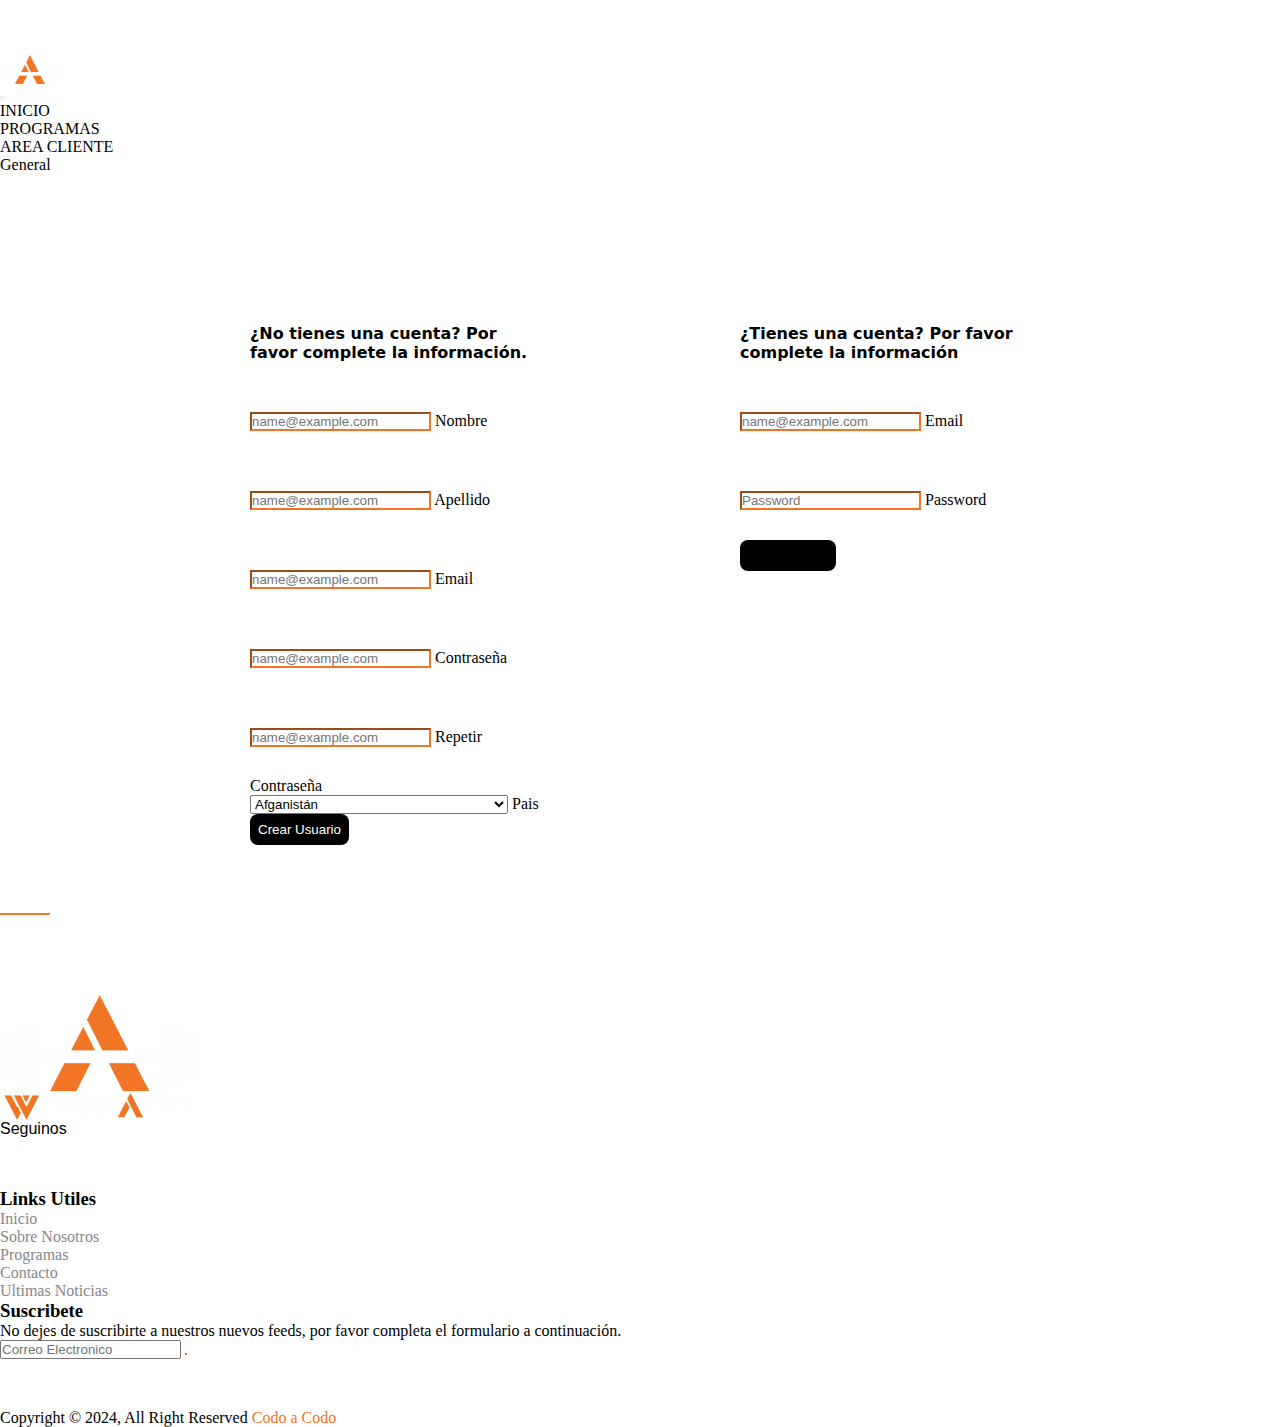
<file: areaCliente/index.html>
<!DOCTYPE html>
<html lang="en">

<head>
  <meta charset="UTF-8">
  <meta name="viewport" content="width=device-width, initial-scale=1.0">
  <link rel="icon" href="/img/Isotipo Negro y Naranja.png">
  <title>Workout Web</title>
  <link rel="stylesheet" type="text/css" href="/css/style.css" />
  <link href="https://cdn.jsdelivr.net/npm/bootstrap@5.0.2/dist/css/bootstrap.min.css" rel="stylesheet" integrity="sha384-EVSTQN3/azprG1Anm3QDgpJLIm9Nao0Yz1ztcQTwFspd3yD65VohhpuuCOmLASjC" crossorigin="anonymous">
  <link rel="stylesheet" href="https://use.fontawesome.com/releases/v5.6.3/css/all.css" integrity="sha384-UHRtZLI+pbxtHCWp1t77Bi1L4ZtiqrqD80Kn4Z8NTSRyMA2Fd33n5dQ8lWUE00s/" crossorigin="anonymous">
</head>

<body>

<!-- HEADER  -->

<header>
  <nav class="navbar navbar-expand-lg bg-dark navbar-dark fixed-top shadow-lg">
    <div class="container header-logo">
      <a href="/index.html" class="navbar-brand">
        <img src="/img/Isotipo Blanco y Naranja.png" alt="Logotipo">
      </a>
      <button class="navbar-toggler" type="button" data-bs-toggle="collapse" data-bs-target="#navbarSupportedContent" aria-controls="navbarSupportedContent" aria-expanded="false" aria-label="Toggle navigation">
        <span class="navbar-toggler-icon"></span>
      </button>
  
        <div class="collapse navbar-collapse" id="navbarSupportedContent">
          <ul class="navbar-nav ms-auto mb-2 mb-lg-0">
  
            <li class="nav-item">
              <a class="nav-link" href="/index.html">
                <span class="d-block" data-bs-toggle="collapse" data-bs-target=".navbar-collapse.show">INICIO</span>
              </a>
            </li>
  
            <li class="nav-item">
              <a class="nav-link" href="/programas/">
                <span class="d-block" data-bs-toggle="collapse" data-bs-target=".navbar-collapse.show">PROGRAMAS</span>
              </a>
            </li>
  
            
            <li class="nav-item dropdown" data-bs-theme="dark">
              <a class="nav-link dropdown-toggle" href="#" role="button" id="dropdownMenuButtonDark" data-bs-toggle="dropdown" aria-expanded="false">
                AREA CLIENTE
              </a>
              <ul class="dropdown-menu" aria-labelledby="dropdownMenuButtonDark">
                <li><a class="dropdown-item" href="/areaCliente/">General</a></li>
              </ul>
            </li>
  
          </ul>
        </div>
      </div>
    </nav>
  </header>
  <!-- HEADER -->


  <div class="formulariosCliente">
    <!-- FORMULARIO DE REGISTRO -->
    <div class="registroCliente">
      <h4 class="tituloH4">
        ¿No tienes una cuenta? Por favor complete la información.
      </h4>
      <form action="" method="">
        <div class="form-floating mb-3">
          <input type="text" class="form-control" id="emailRegistro" placeholder="name@example.com" />
          <label for="floatingInput">Nombre</label>
        </div>

        <div class="form-floating mb-3">
          <input type="text" class="form-control" id="emailRegistro" placeholder="name@example.com" />
          <label for="floatingInput">Apellido</label>
        </div>

        <div class="form-floating mb-3">
          <input type="email" class="form-control" id="emailRegistro" placeholder="name@example.com" />
          <label for="floatingInput">Email</label>
        </div>

        <div class="form-floating mb-3">
          <input type="password" class="form-control" id="emailRegistro" placeholder="name@example.com" />
          <label for="floatingInput">Contraseña</label>
        </div>

        <div class="form-floating mb-3">
          <input type="password" class="form-control" id="emailRegistro" placeholder="name@example.com" />
          <label for="floatingInput">Repetir Contraseña</label>
        </div>

        <div class="form-floating mb-3">
          <div class="form-floating">
            <select name="pais" class="form-select" id="floatingSelect">
              <option value="AF">Afganistán</option>
              <option value="AL">Albania</option>
              <option value="DE">Alemania</option>
              <option value="AD">Andorra</option>
              <option value="AO">Angola</option>
              <option value="AI">Anguilla</option>
              <option value="AQ">Antártida</option>
              <option value="AG">Antigua y Barbuda</option>
              <option value="AN">Antillas Holandesas</option>
              <option value="SA">Arabia Saudí</option>
              <option value="DZ">Argelia</option>
              <option value="AR">Argentina</option>
              <option value="AM">Armenia</option>
              <option value="AW">Aruba</option>
              <option value="AU">Australia</option>
              <option value="AT">Austria</option>
              <option value="AZ">Azerbaiyán</option>
              <option value="BS">Bahamas</option>
              <option value="BH">Bahrein</option>
              <option value="BD">Bangladesh</option>
              <option value="BB">Barbados</option>
              <option value="BE">Bélgica</option>
              <option value="BZ">Belice</option>
              <option value="BJ">Benin</option>
              <option value="BM">Bermudas</option>
              <option value="BY">Bielorrusia</option>
              <option value="MM">Birmania</option>
              <option value="BO">Bolivia</option>
              <option value="BA">Bosnia y Herzegovina</option>
              <option value="BW">Botswana</option>
              <option value="BR">Brasil</option>
              <option value="BN">Brunei</option>
              <option value="BG">Bulgaria</option>
              <option value="BF">Burkina Faso</option>
              <option value="BI">Burundi</option>
              <option value="BT">Bután</option>
              <option value="CV">Cabo Verde</option>
              <option value="KH">Camboya</option>
              <option value="CM">Camerún</option>
              <option value="CA">Canadá</option>
              <option value="TD">Chad</option>
              <option value="CL">Chile</option>
              <option value="CN">China</option>
              <option value="CY">Chipre</option>
              <option value="VA">Ciudad del Vaticano (Santa Sede)</option>
              <option value="CO">Colombia</option>
              <option value="KM">Comores</option>
              <option value="CG">Congo</option>
              <option value="CD">Congo, República Democrática del</option>
              <option value="KR">Corea</option>
              <option value="KP">Corea del Norte</option>
              <option value="CI">Costa de Marfíl</option>
              <option value="CR">Costa Rica</option>
              <option value="HR">Croacia (Hrvatska)</option>
              <option value="CU">Cuba</option>
              <option value="DK">Dinamarca</option>
              <option value="DJ">Djibouti</option>
              <option value="DM">Dominica</option>
              <option value="EC">Ecuador</option>
              <option value="EG">Egipto</option>
              <option value="SV">El Salvador</option>
              <option value="AE">Emiratos Árabes Unidos</option>
              <option value="ER">Eritrea</option>
              <option value="SI">Eslovenia</option>
              <option value="ES">España</option>
              <option value="US">Estados Unidos</option>
              <option value="EE">Estonia</option>
              <option value="ET">Etiopía</option>
              <option value="FJ">Fiji</option>
              <option value="PH">Filipinas</option>
              <option value="FI">Finlandia</option>
              <option value="FR">Francia</option>
              <option value="GA">Gabón</option>
              <option value="GM">Gambia</option>
              <option value="GE">Georgia</option>
              <option value="GH">Ghana</option>
              <option value="GI">Gibraltar</option>
              <option value="GD">Granada</option>
              <option value="GR">Grecia</option>
              <option value="GL">Groenlandia</option>
              <option value="GP">Guadalupe</option>
              <option value="GU">Guam</option>
              <option value="GT">Guatemala</option>
              <option value="GY">Guayana</option>
              <option value="GF">Guayana Francesa</option>
              <option value="GN">Guinea</option>
              <option value="GQ">Guinea Ecuatorial</option>
              <option value="GW">Guinea-Bissau</option>
              <option value="HT">Haití</option>
              <option value="HN">Honduras</option>
              <option value="HU">Hungría</option>
              <option value="IN">India</option>
              <option value="ID">Indonesia</option>
              <option value="IQ">Irak</option>
              <option value="IR">Irán</option>
              <option value="IE">Irlanda</option>
              <option value="BV">Isla Bouvet</option>
              <option value="CX">Isla de Christmas</option>
              <option value="IS">Islandia</option>
              <option value="KY">Islas Caimán</option>
              <option value="CK">Islas Cook</option>
              <option value="CC">Islas de Cocos o Keeling</option>
              <option value="FO">Islas Faroe</option>
              <option value="HM">Islas Heard y McDonald</option>
              <option value="FK">Islas Malvinas</option>
              <option value="MP">Islas Marianas del Norte</option>
              <option value="MH">Islas Marshall</option>
              <option value="UM">Islas menores de Estados Unidos</option>
              <option value="PW">Islas Palau</option>
              <option value="SB">Islas Salomón</option>
              <option value="SJ">Islas Svalbard y Jan Mayen</option>
              <option value="TK">Islas Tokelau</option>
              <option value="TC">Islas Turks y Caicos</option>
              <option value="VI">Islas Vírgenes (EEUU)</option>
              <option value="VG">Islas Vírgenes (Reino Unido)</option>
              <option value="WF">Islas Wallis y Futuna</option>
              <option value="IL">Israel</option>
              <option value="IT">Italia</option>
              <option value="JM">Jamaica</option>
              <option value="JP">Japón</option>
              <option value="JO">Jordania</option>
              <option value="KZ">Kazajistán</option>
              <option value="KE">Kenia</option>
              <option value="KG">Kirguizistán</option>
              <option value="KI">Kiribati</option>
              <option value="KW">Kuwait</option>
              <option value="LA">Laos</option>
              <option value="LS">Lesotho</option>
              <option value="LV">Letonia</option>
              <option value="LB">Líbano</option>
              <option value="LR">Liberia</option>
              <option value="LY">Libia</option>
              <option value="LI">Liechtenstein</option>
              <option value="LT">Lituania</option>
              <option value="LU">Luxemburgo</option>
              <option value="MK">Macedonia, Ex-República Yugoslava de</option>
              <option value="MG">Madagascar</option>
              <option value="MY">Malasia</option>
              <option value="MW">Malawi</option>
              <option value="MV">Maldivas</option>
              <option value="ML">Malí</option>
              <option value="MT">Malta</option>
              <option value="MA">Marruecos</option>
              <option value="MQ">Martinica</option>
              <option value="MU">Mauricio</option>
              <option value="MR">Mauritania</option>
              <option value="YT">Mayotte</option>
              <option value="MX">México</option>
              <option value="FM">Micronesia</option>
              <option value="MD">Moldavia</option>
              <option value="MC">Mónaco</option>
              <option value="MN">Mongolia</option>
              <option value="MS">Montserrat</option>
              <option value="MZ">Mozambique</option>
              <option value="NA">Namibia</option>
              <option value="NR">Nauru</option>
              <option value="NP">Nepal</option>
              <option value="NI">Nicaragua</option>
              <option value="NE">Níger</option>
              <option value="NG">Nigeria</option>
              <option value="NU">Niue</option>
              <option value="NF">Norfolk</option>
              <option value="NO">Noruega</option>
              <option value="NC">Nueva Caledonia</option>
              <option value="NZ">Nueva Zelanda</option>
              <option value="OM">Omán</option>
              <option value="NL">Países Bajos</option>
              <option value="PA">Panamá</option>
              <option value="PG">Papúa Nueva Guinea</option>
              <option value="PK">Paquistán</option>
              <option value="PY">Paraguay</option>
              <option value="PE">Perú</option>
              <option value="PN">Pitcairn</option>
              <option value="PF">Polinesia Francesa</option>
              <option value="PL">Polonia</option>
              <option value="PT">Portugal</option>
              <option value="PR">Puerto Rico</option>
              <option value="QA">Qatar</option>
              <option value="UK">Reino Unido</option>
              <option value="CF">República Centroafricana</option>
              <option value="CZ">República Checa</option>
              <option value="ZA">República de Sudáfrica</option>
              <option value="DO">República Dominicana</option>
              <option value="SK">República Eslovaca</option>
              <option value="RE">Reunión</option>
              <option value="RW">Ruanda</option>
              <option value="RO">Rumania</option>
              <option value="RU">Rusia</option>
              <option value="EH">Sahara Occidental</option>
              <option value="KN">Saint Kitts y Nevis</option>
              <option value="WS">Samoa</option>
              <option value="AS">Samoa Americana</option>
              <option value="SM">San Marino</option>
              <option value="VC">San Vicente y Granadinas</option>
              <option value="SH">Santa Helena</option>
              <option value="LC">Santa Lucía</option>
              <option value="ST">Santo Tomé y Príncipe</option>
              <option value="SN">Senegal</option>
              <option value="SC">Seychelles</option>
              <option value="SL">Sierra Leona</option>
              <option value="SG">Singapur</option>
              <option value="SY">Siria</option>
              <option value="SO">Somalia</option>
              <option value="LK">Sri Lanka</option>
              <option value="PM">St Pierre y Miquelon</option>
              <option value="SZ">Suazilandia</option>
              <option value="SD">Sudán</option>
              <option value="SE">Suecia</option>
              <option value="CH">Suiza</option>
              <option value="SR">Surinam</option>
              <option value="TH">Tailandia</option>
              <option value="TW">Taiwán</option>
              <option value="TZ">Tanzania</option>
              <option value="TJ">Tayikistán</option>
              <option value="TF">Territorios franceses del Sur</option>
              <option value="TP">Timor Oriental</option>
              <option value="TG">Togo</option>
              <option value="TO">Tonga</option>
              <option value="TT">Trinidad y Tobago</option>
              <option value="TN">Túnez</option>
              <option value="TM">Turkmenistán</option>
              <option value="TR">Turquía</option>
              <option value="TV">Tuvalu</option>
              <option value="UA">Ucrania</option>
              <option value="UG">Uganda</option>
              <option value="UY">Uruguay</option>
              <option value="UZ">Uzbekistán</option>
              <option value="VU">Vanuatu</option>
              <option value="VE">Venezuela</option>
              <option value="VN">Vietnam</option>
              <option value="YE">Yemen</option>
              <option value="YU">Yugoslavia</option>
              <option value="ZM">Zambia</option>
              <option value="ZW">Zimbabue</option>
            </select>
            <label for="floatingSelect">Pais</label>
          </div>
        </div>

        <button type="submit" class="botonFormulario" value="IniciarSesión">
          Crear Usuario
        </button>
      </form>
    </div>

    <!-- FORMULARIO DE INGRESO -->
       <div class="ingresoCliente">
      <h4 class="tituloH4">¿Tienes una cuenta? Por favor complete la información</h4>
      <form action="" method="">
        <div class="form-floating mb-3">
          <input type="email" class="form-control" id="emailRegistro" placeholder="name@example.com" />
          <label for="floatingInput">Email</label>
        </div>

        <div class="form-floating">
          <input type="password" class="form-control" id="emailRegistro" placeholder="Password" />
          <label for="floatingPassword">Password</label>
        </div>
        
        <button type="submit" class="botonFormulario" value="IniciarSesión">
            <a class="text-decoration-none text-light" href="./miCuenta/">
              Iniciar Sesión
            </a>
          </button>
      </form>
    </div>
  </div>


<!-- FOOTER -->

<footer class="footer-section bg-dark position-relative">
      <div class="container">
        <div class="footer-content pt-5 pb-5 position-relative">
          <div class="row">
            <div class="col-xl-4 col-lg-4 mb-50">
              <div class="footer-widget">
                <div class="footer-logo mb-4">
                  <a href="index.html"
                    ><img
                      src="/img/Isologo Blanco y Naranja.png"
                      class="img-fluid"
                      alt="logo"
                  /></a>
                </div>
                <div class="footer-social-icon">
                  <span class="text-light d-block fs-4 fw-bold mb-2"
                    >Seguinos</span
                  >
                  <a class="text-light fs-5 me-3" href="#"
                    ><i
                      class="fab fa-facebook-f facebook-bg lh-lg text-center rounded-circle"
                    ></i
                  ></a>
                  <a class="text-light fs-5 me-3" href="#"
                    ><i
                      class="fab fa-twitter twitter-bg lh-lg text-center rounded-circle"
                    ></i
                  ></a>
                  <a class="text-light fs-5 me-3" href="#"
                    ><i
                      class="fab fa-google-plus-g google-bg lh-lg text-center rounded-circle"
                    ></i
                  ></a>
                </div>
              </div>
            </div>
            <div class="col-xl-4 col-lg-4 col-md-6 mb-30">
              <div class="footer-widget">
                <div class="footer-widget-heading">
                  <h3 class="text-light mb-5 position-relative fs-4 fw-bold">
                    Links Utiles
                  </h3>
                </div>
                <ul class="m-0 p-0">
                  <li class="d-inline-block mb-2 float-start w-100">
                    <a href="#">Inicio</a>
                  </li>
                  <li class="d-inline-block mb-2 float-start w-100">
                    <a href="#">Sobre Nosotros</a>
                  </li>
                  <li class="d-inline-block mb-2 float-start w-100">
                    <a href="#">Programas</a>
                  </li>
                  <li class="d-inline-block mb-2 float-start w-100">
                    <a href="#">Contacto</a>
                  </li>
                  <li class="d-inline-block mb-2 float-start w-100">
                    <a href="#">Ultimas Noticias</a>
                  </li>
                </ul>
              </div>
            </div>
            <div class="col-xl-4 col-lg-4 col-md-6 mb-50">
              <div class="footer-widget">
                <div class="footer-widget-heading">
                  <h3 class="text-light mb-5 position-relative fs-4 fw-bold">
                    Suscribete
                  </h3>
                </div>
                <div class="footer-text mb-25">
                  <p class="text-secondary">
                    No dejes de suscribirte a nuestros nuevos feeds, por favor
                    completa el formulario a continuación.
                  </p>
                </div>
                <div class="subscribe-form position-relative overflow-hidden">
                  <form action="#">
                    <input
                      class="w-100 px-2 py-2 bg-secondary border-light text-dark"
                      type="text"
                      placeholder="Correo Electronico"
                    />
                    <button class="position-absolute px-4 py-2">
                      <i class="fab fa-telegram-plane text-light fs-4"></i>
                    </button>
                  </form>
                </div>
              </div>
            </div>
          </div>
        </div>
      </div>
      <div class="copyright-area bg-gradient px-0 py-2">
        <div class="container">
          <div class="row">
            <div class="text-center">
              <div class="copyright-text">
                <p class="m-0 fs-6 text-secondary">
                  Copyright &copy; 2024, All Right Reserved
                  <a href="https://inscripcionesagencia.bue.edu.ar/codoacodo/"
                    >Codo a Codo</a
                  >
                </p>
              </div>
            </div>
          </div>
        </div>
      </div>
    </footer>

<!-- FOOTER -->

  <script src="https://cdn.jsdelivr.net/npm/@popperjs/core@2.11.8/dist/umd/popper.min.js"
    integrity="sha384-I7E8VVD/ismYTF4hNIPjVp/Zjvgyol6VFvRkX/vR+Vc4jQkC+hVqc2pM8ODewa9r"
    crossorigin="anonymous"></script>
  <script src="https://cdn.jsdelivr.net/npm/bootstrap@5.3.3/dist/js/bootstrap.min.js"
    integrity="sha384-0pUGZvbkm6XF6gxjEnlmuGrJXVbNuzT9qBBavbLwCsOGabYfZo0T0to5eqruptLy"
    crossorigin="anonymous"></script>
</body>

</html>
</file>
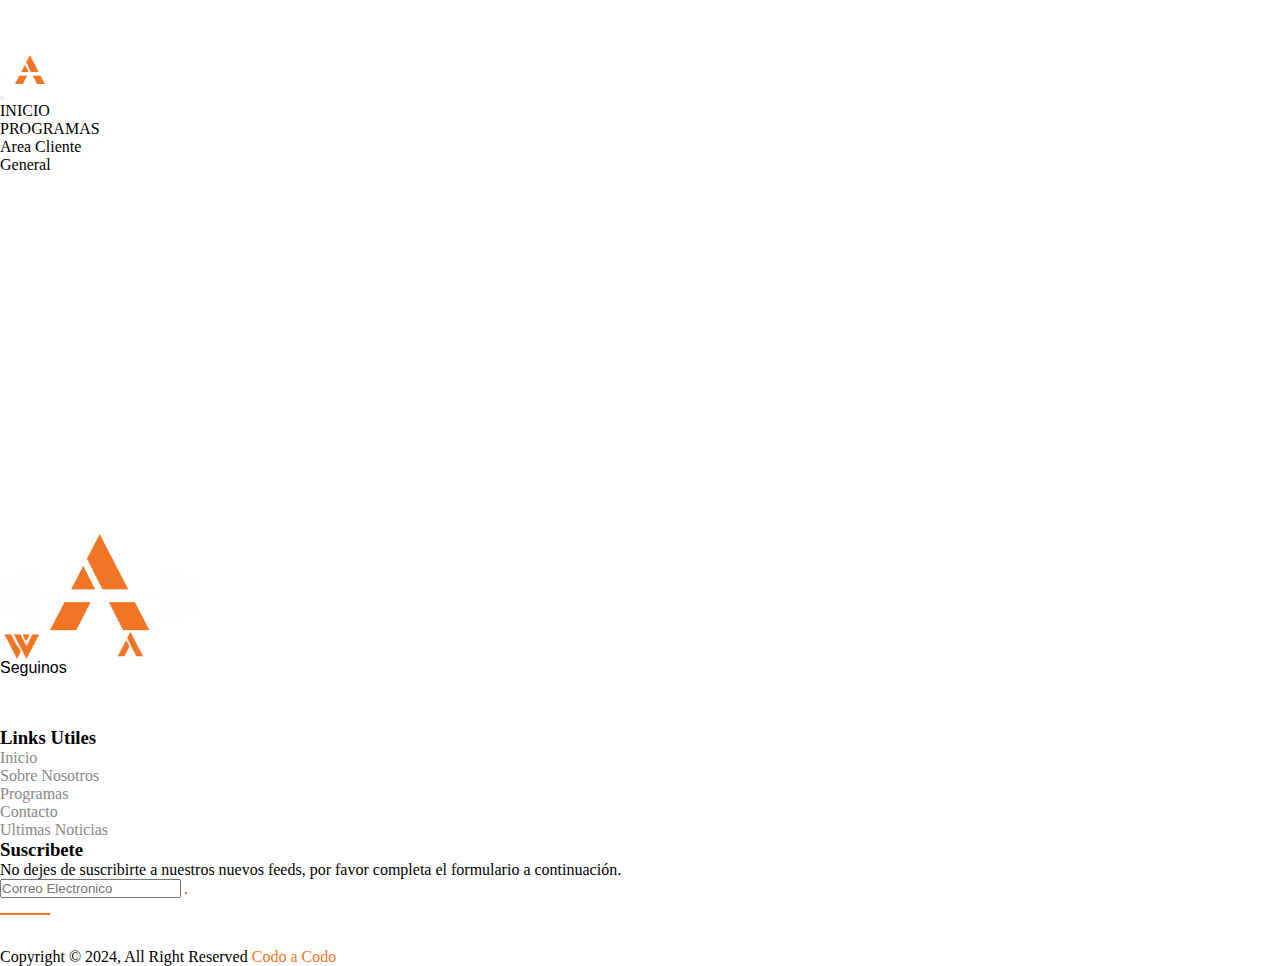
<file: programas/index.html>
<!DOCTYPE html>
<html lang="en">
  <head>
    <meta charset="UTF-8">
    <meta name="viewport" content="width=device-width, initial-scale=1.0">
    <link rel="icon" href="/img/Isotipo Negro y Naranja.png">
    <title>Workout Web - Programas</title>
    <link rel="stylesheet" type="text/css" href="/css/style.css" />
    <link href="https://cdn.jsdelivr.net/npm/bootstrap@5.0.2/dist/css/bootstrap.min.css" rel="stylesheet" integrity="sha384-EVSTQN3/azprG1Anm3QDgpJLIm9Nao0Yz1ztcQTwFspd3yD65VohhpuuCOmLASjC" crossorigin="anonymous">
    <link rel="stylesheet" href="https://use.fontawesome.com/releases/v5.6.3/css/all.css" integrity="sha384-UHRtZLI+pbxtHCWp1t77Bi1L4ZtiqrqD80Kn4Z8NTSRyMA2Fd33n5dQ8lWUE00s/" crossorigin="anonymous">
</head>
<body>

<!-- HEADER  -->

<header>
  <nav class="navbar navbar-expand-lg bg-dark navbar-dark fixed-top shadow-lg">
    <div class="container header-logo">
      <a href="index.html" class="navbar-brand">
        <img src="/img/Isotipo Blanco y Naranja.png" alt="Logotipo">
      </a>
      <button class="navbar-toggler" type="button" data-bs-toggle="collapse" data-bs-target="#navbarSupportedContent" aria-controls="navbarSupportedContent" aria-expanded="false" aria-label="Toggle navigation">
        <span class="navbar-toggler-icon"></span>
      </button>
  
        <div class="collapse navbar-collapse" id="navbarSupportedContent">
          <ul class="navbar-nav ms-auto mb-2 mb-lg-0">
  
            <li class="nav-item">
              <a class="nav-link" href="/index.html">
                <span class="d-block" data-bs-toggle="collapse" data-bs-target=".navbar-collapse.show">INICIO</span>
              </a>
            </li>
  
            <li class="nav-item">
              <a class="nav-link" href="/programas/">
                <span class="d-block" data-bs-toggle="collapse" data-bs-target=".navbar-collapse.show">PROGRAMAS</span>
              </a>
            </li>
  
            
            <li class="nav-item dropdown" data-bs-theme="dark">
              <a class="nav-link dropdown-toggle" href="#" role="button" id="dropdownMenuButtonDark" data-bs-toggle="dropdown" aria-expanded="false">
                Area Cliente
              </a>
              <ul class="dropdown-menu" aria-labelledby="dropdownMenuButtonDark">
                <li><a class="dropdown-item" href="/areaCliente/">General</a></li>
              </ul>
            </li>
  
          </ul>
        </div>
      </div>
    </nav>
  </header>
  <!-- HEADER -->
<!-- MAIN -->

<br><br><br><br><br><br><br><br><br><br><br><br><br><br><br><br><br><br><br><br>


<!-- MAIN -->
<!-- FOOTER -->

<footer class="footer-section bg-dark position-relative">
      <div class="container">
        <div class="footer-content pt-5 position-relative">
          <div class="row">
            <div class="col-xl-4 col-lg-4 mb-50">
              <div class="footer-widget">
                <div class="footer-logo mb-4">
                  <a href="index.html"
                    ><img
                      src="/img/Isologo Blanco y Naranja.png"
                      class="img-fluid"
                      alt="logo"
                  /></a>
                </div>
                <div class="footer-social-icon">
                  <span class="text-light d-block fs-4 fw-bold mb-2"
                    >Seguinos</span
                  >
                  <a class="text-light fs-5 me-3" href="#"
                    ><i
                      class="fab fa-facebook-f facebook-bg lh-lg text-center rounded-circle"
                    ></i
                  ></a>
                  <a class="text-light fs-5 me-3" href="#"
                    ><i
                      class="fab fa-twitter twitter-bg lh-lg text-center rounded-circle"
                    ></i
                  ></a>
                  <a class="text-light fs-5 me-3" href="#"
                    ><i
                      class="fab fa-google-plus-g google-bg lh-lg text-center rounded-circle"
                    ></i
                  ></a>
                </div>
              </div>
            </div>
            <div class="col-xl-4 col-lg-4 col-md-6 mb-30">
              <div class="footer-widget">
                <div class="footer-widget-heading">
                  <h3 class="text-light mb-5 position-relative fs-4 fw-bold">
                    Links Utiles
                  </h3>
                </div>
                <ul class="m-0 p-0">
                  <li class="d-inline-block mb-2 float-start w-100">
                    <a href="#">Inicio</a>
                  </li>
                  <li class="d-inline-block mb-2 float-start w-100">
                    <a href="#">Sobre Nosotros</a>
                  </li>
                  <li class="d-inline-block mb-2 float-start w-100">
                    <a href="#">Programas</a>
                  </li>
                  <li class="d-inline-block mb-2 float-start w-100">
                    <a href="#">Contacto</a>
                  </li>
                  <li class="d-inline-block mb-2 float-start w-100">
                    <a href="#">Ultimas Noticias</a>
                  </li>
                </ul>
              </div>
            </div>
            <div class="col-xl-4 col-lg-4 col-md-6 mb-50">
              <div class="footer-widget">
                <div class="footer-widget-heading">
                  <h3 class="text-light mb-5 position-relative fs-4 fw-bold">
                    Suscribete
                  </h3>
                </div>
                <div class="footer-text mb-25">
                  <p class="text-secondary">
                    No dejes de suscribirte a nuestros nuevos feeds, por favor
                    completa el formulario a continuación.
                  </p>
                </div>
                <div class="subscribe-form position-relative overflow-hidden">
                  <form action="#">
                    <input
                      class="w-100 px-2 py-2 bg-secondary border-light text-dark"
                      type="text"
                      placeholder="Correo Electronico"
                    />
                    <button class="position-absolute px-4 py-2">
                      <i class="fab fa-telegram-plane text-light fs-4"></i>
                    </button>
                  </form>
                </div>
              </div>
            </div>
          </div>
        </div>
      </div>
      <div class="copyright-area bg-gradient px-0 py-2">
        <div class="container">
          <div class="row">
            <div class="text-center">
              <div class="copyright-text">
                <p class="m-0 fs-6 text-secondary">
                  Copyright &copy; 2024, All Right Reserved
                  <a href="https://inscripcionesagencia.bue.edu.ar/codoacodo/"
                    >Codo a Codo</a
                  >
                </p>
              </div>
            </div>
          </div>
        </div>
      </div>
    </footer>

<!-- FOOTER -->
<script src="https://cdn.jsdelivr.net/npm/@popperjs/core@2.9.2/dist/umd/popper.min.js" integrity="sha384-IQsoLXl5PILFhosVNubq5LC7Qb9DXgDA9i+tQ8Zj3iwWAwPtgFTxbJ8NT4GN1R8p" crossorigin="anonymous"></script>
<script src="https://cdn.jsdelivr.net/npm/bootstrap@5.0.2/dist/js/bootstrap.min.js" integrity="sha384-cVKIPhGWiC2Al4u+LWgxfKTRIcfu0JTxR+EQDz/bgldoEyl4H0zUF0QKbrJ0EcQF" crossorigin="anonymous"></script>
    
</body>
</html>
</file>
<file: css/style.css>
* {
    box-sizing: border-box;
    margin:  0;
    padding: 0;
  }

ul {
    list-style: none;
}

a {
    text-decoration: none;
    color: black;
}

body {
  padding-top: 55px;
}

.btn-1 {
  background-color: #F17524;
}

/*MAIN*/

main {
  padding-bottom: 55px;
}

.carousel-item {
  height: 95vh;
}

.mainVideo{
  opacity: 75%;
}


.MainCards{
    display: flex;
    flex-direction: row;
    justify-content: center;
    
}

.MainCards .card{
    margin-left: 1rem;
    border-width: 1px;
    border-style: solid;
    border-color: #FFCA8B;
    
}

.MainCards .card-img-overlay{
    display: flex;
    flex-direction: column;
    justify-content: end;    
}

.MainCards .btn{
  width: 60%;
  height: 17%;
  background-color: #F17524;
  color: black;
  font-size: 1.4rem;
  font-weight: 500;
  display: flex;
  flex-direction: column;
  justify-content: center;
  align-items: start;
}



.mainSubtitulos h4, h6{
  text-align: center;
}

.mainSubtitulos{
  margin: 2rem;
}

.mainSegundaSeccion{
  display: flex;
  flex-direction: row;
  justify-content: space-evenly;
}

.mainDivImg1, .mainDivImg2, .mainDivImg3, .mainDivImg4, .mainDivImg5, .mainDivImg6{
  position: relative;
}

.mainDivImg1 button, .mainDivImg2 button, .mainDivImg3 button,
.mainDivImg4 button, .mainDivImg5 button, .mainDivImg6 button{
  
  position: absolute;
  top: 50%;
  left: 50%;
  transform: translate(-50%, -50%);
  
}
.mainConjuntoImagenes{
display: flex;
flex-direction: row;
justify-content: space-around;
flex-wrap: wrap;
}

.mainSegundaSeccionImg{
  
  max-height: 100%;
  border-width: 1px;
    border-style: solid;
    border-color: #FFCA8B;
    transition: 0.5s;
}

.mainWorkappLogo{
  border-width: 1px;
  border-style: solid;
  border-color: #F17524;
}

/* /MAIN--------------------------------------------
*/

img {
    display: block;
    width: 100%;
}

.header-logo img {
  max-width: 60px;
}

.header {
    background: wheat;
    width: 100%;
    display: flex;
    justify-content: space-around;
    text-align: center;
    position: static;
    top: 0;
    left: 0;
    box-shadow: 0 1px 0 black;
}

.navbar-dark .navbar-nav .nav-link:hover {
    color: #F17524 !important;
}

.headerIdiomaList {
    display: flex;
    align-items: center;
}

.headerIdiomaList a {
    display: block;
    font-size: 2,2rem;
    padding: 0.25rem;
}

#header-div-img {
    height: 35px;
}

/*FOOTER*/

.footer-logo img {
    max-width: 200px;
}

.footer-social-icon span {
  font-family: 'Poppins', sans-serif;
}

.footer-social-icon i {
  height: 40px;
  width: 40px;
}

.facebook-bg{
  background: #3B5998;
}

.twitter-bg{
  background: #55ACEE;
}

.google-bg{
  background: #DD4B39;
}

.footer-widget-heading h3::before {
  content: "";
  position: absolute;
  left: 0;
  bottom: -15px;
  height: 2px;
  width: 50px;
  background: #F17524;
}

.footer-widget ul li a:hover{
  color: #F17524;
}

.footer-widget ul li a {
  color: #878787;
}


.subscribe-form button {
    right: 0;
    background: #F17524;
    border: 1px solid #F17524;
}

.copyright-text p a{
  color: #F17524;
}

/* AREA CLIENTE */

.divBotonAreaCliente {
  float: right;
  position: absolute;
  right: 0;
  top: 100px;
}


.botonAreaCliente {
  padding: 16px;
  background-color: #262626;
  color: #bababa;
  font-family: system-ui, -apple-system, BlinkMacSystemFont, 'Segoe UI', Roboto, Oxygen, Ubuntu, Cantarell, 'Open Sans', 'Helvetica Neue', sans-serif;
  font-size: 16px;
  text-decoration: none;
  font-weight: 200;
}

.botonAreaCliente:hover {
  padding: 16px;
  background-color: #000000;
  color: #F17524;
  font-family: system-ui, -apple-system, BlinkMacSystemFont, 'Segoe UI', Roboto, Oxygen, Ubuntu, Cantarell, 'Open Sans', 'Helvetica Neue', sans-serif;
  font-size: 16px;
  text-decoration: none;
}



.formulariosCliente {
  display: flex;
  flex-direction: row;
}

.registroCliente {
  width: 50%;
  padding: 100px 50px 100px 200px;
  margin: 50px;
}

.ingresoCliente {
  width: 50%;
  padding: 100px 200px 100px 50px;
  margin: 50px;
}

.tituloH4 {
  padding-bottom: 20px;
  color: #000000;
  font-family: system-ui, -apple-system, BlinkMacSystemFont, "Segoe UI", Roboto,
    Oxygen, Ubuntu, Cantarell, "Open Sans", "Helvetica Neue", sans-serif;
}

#emailRegistro {
  border-color: #f17524;
  margin: 30px 0px 30px 0px;
}

.botonFormulario {
  background-color: #000000;
  color: white;
  padding: 8px;
  border-radius: 8px;
  border: none;
}

.botonFormulario:hover {
  background-color: #f17524;
  color: #ffca8b;
  padding: 8px;
  border-radius: 8px;
  border: none;
}

.radiosForms {
  display: flex;
  justify-content: space-around;
}

/*Mi Cuenta*/

.mb-50 {
  margin-bottom: 50px;
}

.linea-divisoria {
  border-top: 2px solid #f17524;
  margin-top: 5px;
  margin-bottom: 20px;
}

.profile-picture {
  width: 150px;
  height: 150px;
  border-radius: 50%;
  object-fit: cover;
  border: 2px solid #f17524; /* Borde gris con grosor de 2px */
  cursor: pointer; /* Cambia el cursor a pointer para indicar que es clickeable */
}
#foto_perfil {
  display: none; /* Esconde el input de tipo file */
}

.cuadro-cursos {
  margin-top: 20px;
  margin-bottom: 2rem;
  padding: 20px;
  border: 1px solid #ccc;
  border-radius: 8px;
  box-shadow: 0 0 10px rgba(0, 0, 0, 0.1);
}

/* RESPONSIVE */

@media screen and (max-width: 767px) {
  .formulariosCliente {
    display: flex;
    flex-direction: column;
  }
  .registroCliente {
    margin: auto;
    width: 100%;
    padding: 100px;
  }
  .ingresoCliente {
    margin: auto;
    width: 100%;
    padding: 100px;
  }

  /*MAIN
  */
  .carousel-item {
    height: 55vw;
    position: relative;
  }

  .carrousel-caption{
    position: absolute;
    
  }

  .mainVideo video{
    min-width: 100vw;
  }

  .MainCards{
    flex-wrap: wrap;
  }

  .MainCards .card{
    margin-bottom: 1rem;
    max-width: 20rem;
    
  }

  

  .mainSubtitulos {
    margin-bottom: 3rem;
}

  .mainSegundaSeccion{
    flex-wrap: wrap;
  }

  .mainWorkappLogo{
    margin-bottom: 3rem;
    max-width: 75%;
  }

  .mainConjuntoImagenes img{
    margin-bottom: 1rem;
  }

  .mainContainer a{
    font-size: 0.4rem;
  }

  .mainContainer h6{
    font-size: 0.5rem;
  }
  
  
  /* /Main
  */
}

@media screen and (max-width: 650px) {
  .card-title{
    margin-top: 1rem;
  }
  
  .MainCards h5{
    font-size: 1.2rem;
  }

  .card-text{
    font-size: 0.5rem;
  }

  .MainCards .btn{
    height: 40%;  
    width: 70%;
  }

  
  
}

@media (hover: hover){
  .mainConjuntoImagenes img:hover{
    opacity: 50%; 
    transform: scale(1.05);
}

  .mainBtn{
    opacity: 0%;
  }

  .mainSegundaSeccionImg:hover ~ .mainBtn{
    background-color: #F17524;
    font-weight: 200;
    color: #000000;
    opacity: 100%;
  }

  .mainBtn:hover {
    background-color: #F17524;
    opacity: 100%;
  }
/* AREA CLIENTE */
</file>
